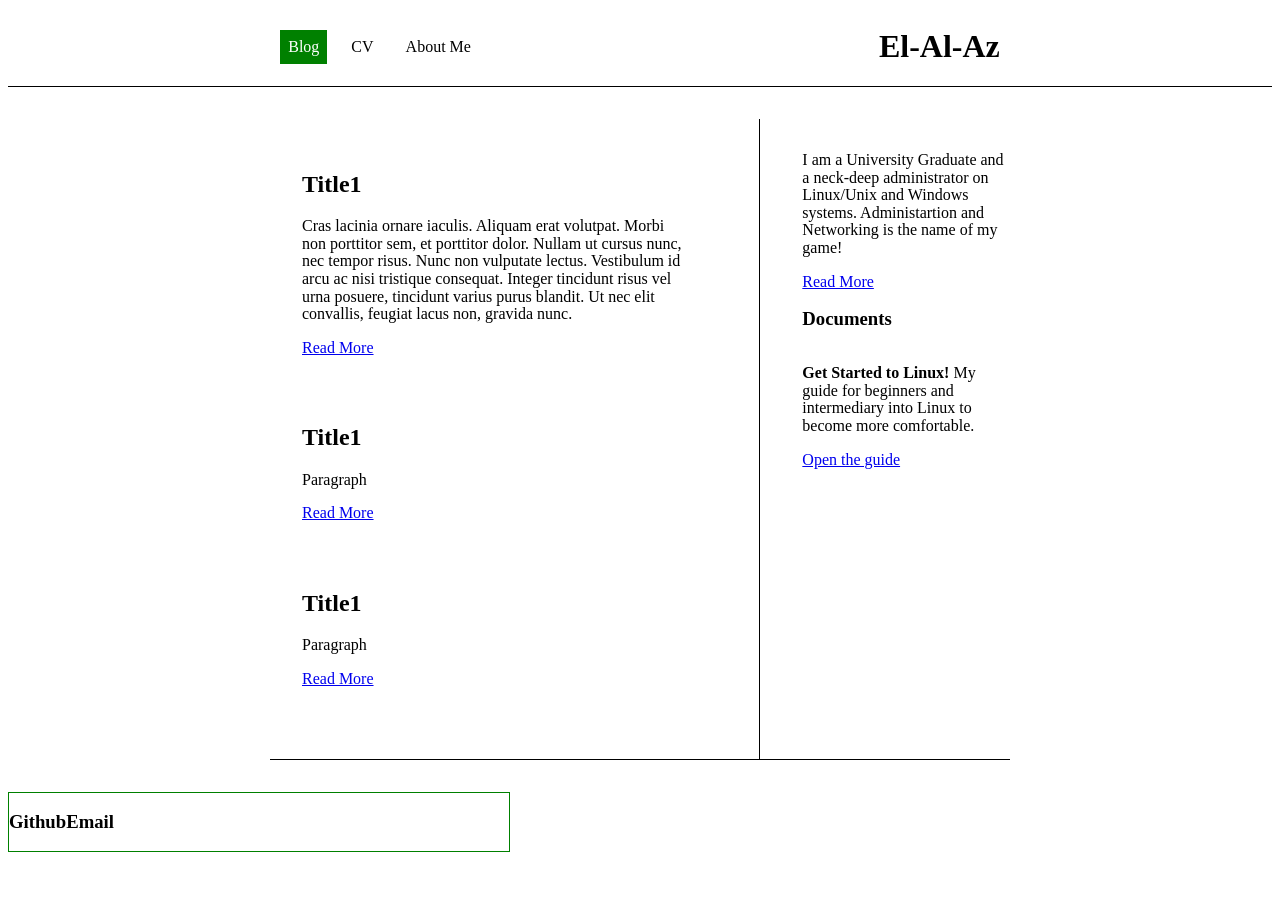
<file: index.html>
<!doctype html>
<html lang="en">
    <head>
        <meta charset="UTF-8" />
        <meta name="viewport" content="width=device-width, initial-scale=1.0" />
        <title>Cyber Blog</title>
        <meta http-equiv="refresh" content="1" />
        <link rel="stylesheet" href="style.css" />
        <link rel="stylesheet" href="index.css" />
    </head>
    <body>
        <header class="header">
            <nav>
                <a href="aboutme.html" class="nav-button active">Blog</a>
                <a href="aboutme.html" class="nav-button">CV</a>
                <a href="aboutme.html" class="nav-button">About Me</a>
            </nav>
            <h1 class="title">El-Al-Az</h1>
        </header>

        <div class="bloglayout">
            <main class="blog">
                <article class="post">
                    <h2>Title1</h2>
                    <p>
                        Cras lacinia ornare iaculis. Aliquam erat volutpat.
                        Morbi non porttitor sem, et porttitor dolor. Nullam ut
                        cursus nunc, nec tempor risus. Nunc non vulputate
                        lectus. Vestibulum id arcu ac nisi tristique consequat.
                        Integer tincidunt risus vel urna posuere, tincidunt
                        varius purus blandit. Ut nec elit convallis, feugiat
                        lacus non, gravida nunc.
                    </p>
                    <a href="post1" class="post-readmore">Read More</a>
                </article>
                <article class="post">
                    <h2 class="post-title">Title1</h2>
                    <p>Paragraph</p>
                    <a href="post1" class="post-readmore">Read More</a>
                </article>
                <article class="post">
                    <h2 class="post-title">Title1</h2>
                    <p>Paragraph</p>
                    <a href="post1" class="post-readmore">Read More</a>
                </article>
            </main>

            <div class="divider"></div>

            <aside class="me-box">
                <p>
                    I am a University Graduate and a neck-deep administrator on
                    Linux/Unix and Windows systems. Administartion and
                    Networking is the name of my game!
                </p>
                <a href="biography">Read More</a>

                <h3>Documents</h3>
                <p>
                    <b>Get Started to Linux!</b> My guide for beginners and
                    intermediary into Linux to become more comfortable.
                </p>
                <a href="documents/linux-guide.html">Open the guide</a>
            </aside>
        </div>
        <footer class="links-placeholder">
            <h3 class="link">Github</h3>
            <h3 class="link">Email</h3>
        </footer>
        <!-- <img src="images/linux.png" /> -->
    </body>
</html>
</file>
<file: style.css>
body {
    font-family: "Times New Roman", Times, serif;
    line-height: 1.1;
}

.header {
    display: flex;
    justify-content: center;
    gap: 25rem;
    margin-bottom: 5px;
    border-bottom: 1px solid black;
}

.header nav {
    display: flex;
    flex-direction: row;
    align-items: center;
    gap: 1rem;
}

.nav-button {
    text-decoration: none;
    color: black;
    padding: 8px;
    display: flex;
}

.nav-button.active {
    background-color: green;
    color: white;
}

.nav-button:hover {
    background-color: orange;
}
</file>
<file: index.css>
.bloglayout {
    display: flex;
    align-items: flex-start;
    gap: 2rem;
    max-width: 740px;
    margin: 2rem auto;
    border-bottom: 1px solid black;
    /*border: 1px solid yellow;*/
}

.blog {
    display: flex;
    flex-direction: column;
    align-items: flex-start;
    max-width: 500px;
    gap: 1rem;
    flex: 2;
    padding: 1rem;
    /*border: 1px solid green;*/
}
.divider {
    border-left: 1px solid black;
    height: 40rem;
    margin: 0 10px;
}

.post {
    padding: 1rem;
}

.me-box {
    margin-top: 1rem;
    display: flex;
    flex-direction: column;
    flex: 1;
    position: sticky;
    /*border: 1px solid dodgerblue;*/
}

.links-placeholder {
    display: flex;
    flex-direction: row;
    justify-self: center;
    width: 500px;
    border: 1px solid green;
}
</file>
